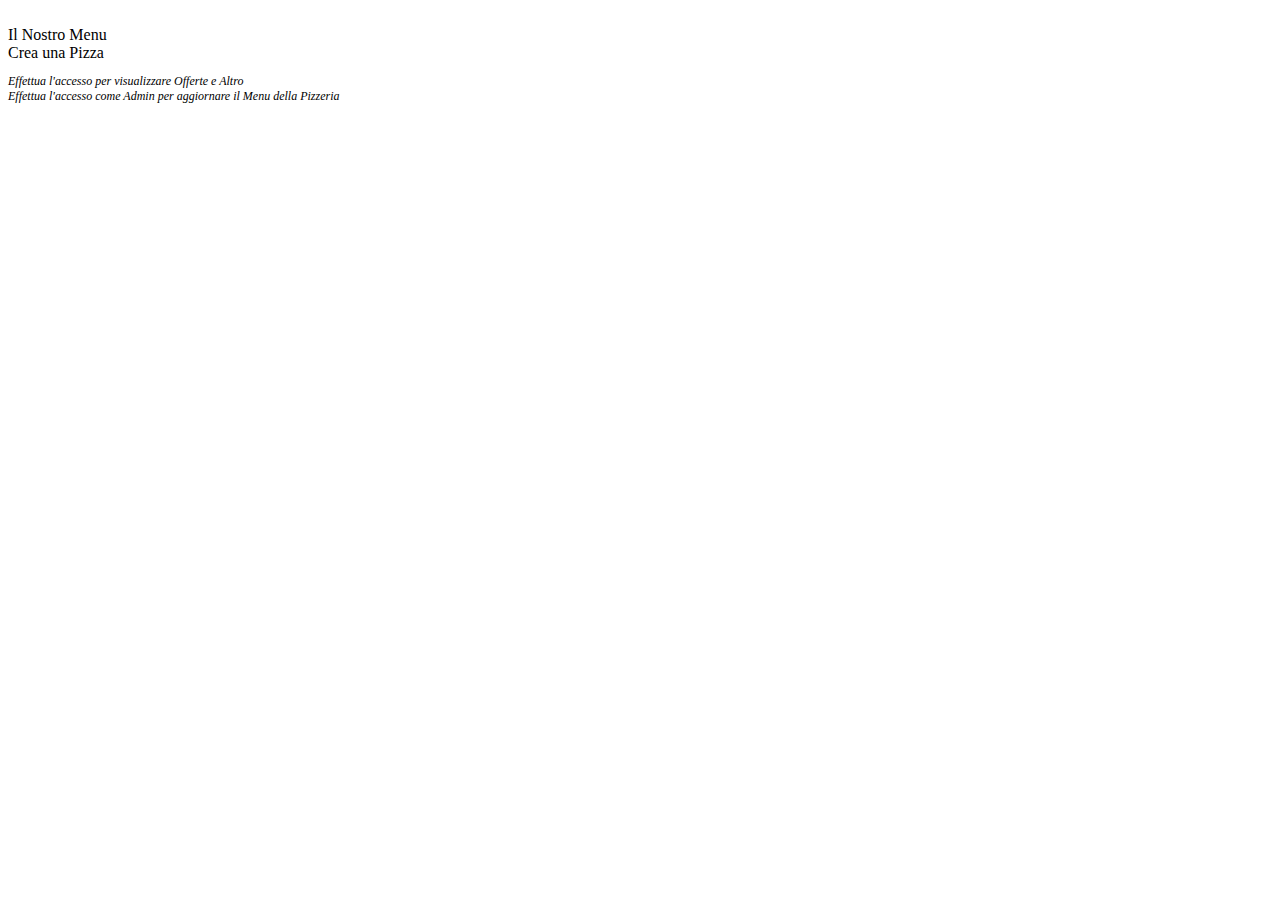
<file: src/main/resources/templates/index.html>
<!DOCTYPE HTML>
<html xmlns:th="http://www.thymeleaf.org">

<head th:replace="~{fragments :: pageHead(Benvenuto)}">
</head>

<body>
	<!-- Bootstrap Bundle with Popper -->
	<script th:src="@{/webjars/bootstrap/5.1.3/js/bootstrap.bundle.min.js}"></script>
	<header th:insert="fragments :: header(home)">

	</header>

	<section class="content">
		<div class="container pt-5">
			<div class="row justify-content-center p-5">

				<div class="col-lg-10 text-center">
					<img alt="" th:src="@{/img/LogoPizza.png}" width="auto" />
				</div>
			</div>
			<div class="row justify-content-center text-center p-5 gap-3">
				<div class="col-auto">
					<a th:href="@{'/pizze'}" class="btn btn-outline" role="button">Il Nostro Menu</a>
				</div>
				<div class="col-auto">
					<a th:href="@{'/pizze/crea-pizza'}" class="btn btn-outline" role="button">Crea una Pizza</a>
				</div>
			</div>
			<div class="row">
				<div class="col-lg-10 py-3">
					<p style="font-size: 12px; font-style: italic;">Effettua l'accesso per visualizzare Offerte e
						Altro<br>
						Effettua l'accesso come Admin per aggiornare il Menu della Pizzeria</p>
				</div>
			</div>
		</div>
	</section>




	<section>
		<footer th:insert="fragments :: footer(home)">

		</footer>
	</section>
















</body>

</html>
</file>
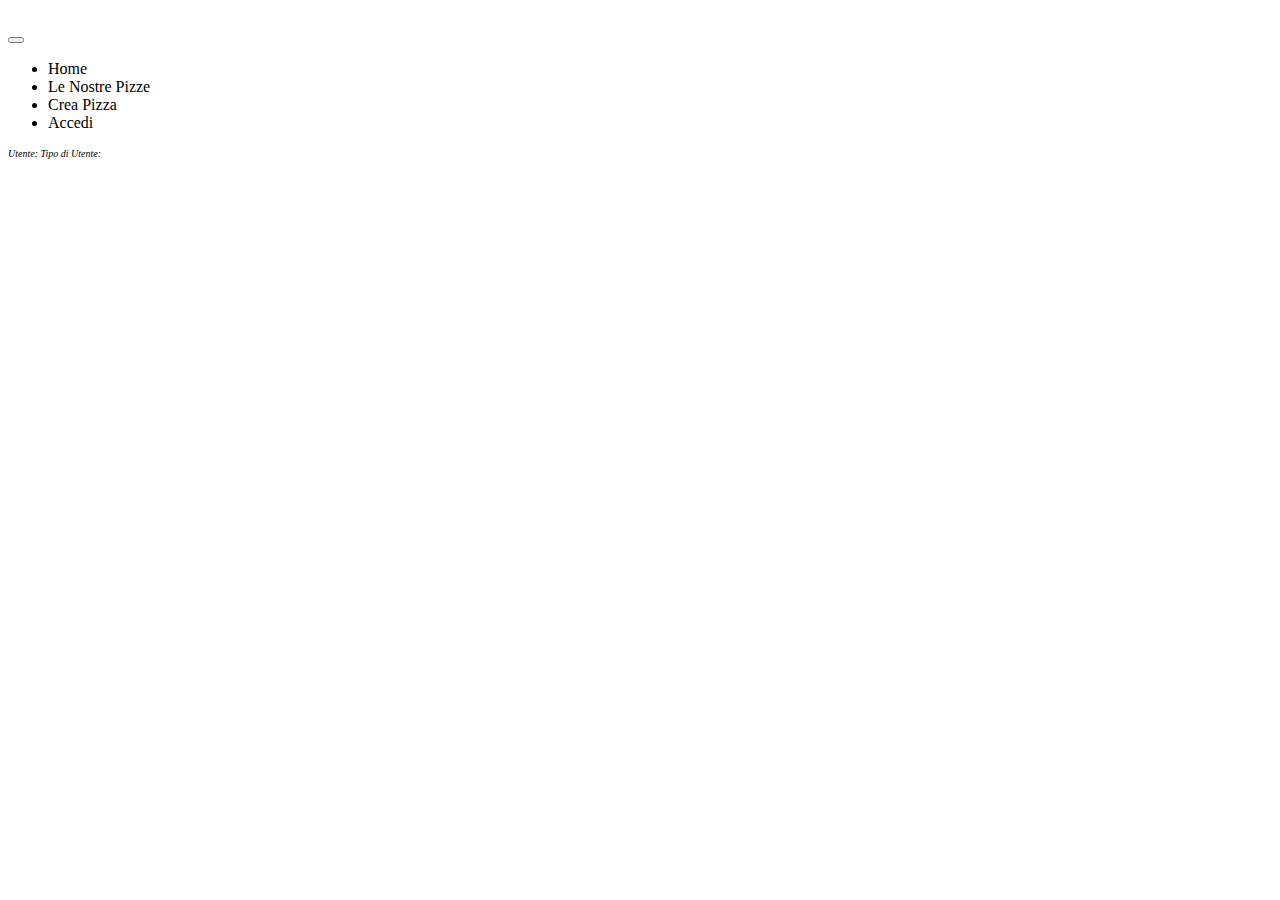
<file: src/main/resources/templates/fragments.html>
<!DOCTYPE HTML>
<html xmlns:th="http://www.thymeleaf.org">
	<!--Script and Utilities Fragment-->
<head th:fragment="pageHead(title)">
	<!-- Required meta tags -->
		<meta charset="utf-8">
		<meta name="viewport" content="width=device-width, initial-scale=1">
		<!-- Bootstrap CSS -->
		<link th:rel="stylesheet" th:href="@{/webjars/bootstrap/5.1.3/css/bootstrap.min.css}"/>
		<link th:rel="stylesheet" th:href="@{/webjars/font-awesome/5.15.4/css/all.css}"/>
		<link th:rel="stylesheet" type="text/css" th:href="@{/css/style.css}" />
		<title>La Mia Pizzera - [[${title}]]</title>
</head>


<body>
	<!-- Bootstrap Bundle with Popper -->
	<script th:src="@{/webjars/bootstrap/5.1.3/js/bootstrap.bundle.min.js}"></script>

	<!--Header Fragment with Navbar-->
	<header th:fragment="header(pagename)" class="top-header bg-light">
		<div class="container">
			<div class="d-flex flex-row justify-content-between align-items-center py-3">
				<!--Logo with Redirect-->
				<div class="col">
					<a  th:href="@{'/'}" >
					<img th:src="@{/img/LogoPizza.png}"alt="" style="width: 100px;"  />
					</a>
				</div>
				<div>
					<!--Menu di Navigazione-->
					<nav class="navbar navbar-light navbar-expand-lg">
						<button class="navbar-toggler" type="button" data-bs-toggle="collapse"
							data-bs-target="#navbarNav" aria-controls="navbarNav" aria-expanded="false"
							aria-label="Toggle navigation">
							<span class="navbar-toggler-icon"></span>
						</button>
						<div class="collapse navbar-collapse" id="navbarNav">
							<ul class="navbar-nav">
								<li class="nav-item">
									<a class="nav-link" aria-current="page" th:href="@{'/'}"
										th:classappend="${pagename == 'home'} ? 'nav-link-active':'nav-link'">Home</a>
								</li>
								
								<li class="nav-item">
									<a class="nav-link" th:href="@{'/pizze'}"
										th:classappend="${pagename == 'pizze'} ? 'nav-link-active' : 'nav-link'">Le
										Nostre Pizze</a>
								</li>
								<li class="nav-item" sec:authorize="hasAuthority('ADMIN')">
								<a class="nav-link" aria-current="page" th:href="@{'/pizze/crea-pizza'}"
								th:classappend="${pagename == 'crea'} ? 'nav-link-active':'nav-link'">Crea Pizza</a>
								</li>
								</li>
								<li class="nav-item">
								<a class="nav-link" aria-current="page" th:href="@{'/login'}"
								th:classappend="${pagename == 'login'} ? 'nav-link-active':'nav-link'">Accedi</a>
								</li>
							</ul>
						</div>
					</nav>
				</div>
			</div>
			<div class="d-flex flex-row justify-content-between align-items-center py-2" sec:authorize="isAuthenticated()">
				<div>
					<p style="font-size: 10px; font-style: italic;">Utente: <span sec:authenticate="name"></span>
					Tipo di Utente: <span sec:authentication="principal.authorities"></span></p>
				</div>
				<div>
					<a class="btn btn-outline" href="/logout"><i class="fas fa-sign-out-alt"></i></a>
				</div>
			</div>
		</div>
	</header>

	
	<footer th:fragment="footer(pagename)" class="footer" style="margin-top: 100px;">
		<div class="row justify-content-center p-5 bg-dark">
			<div class="col-lg-4 text-center">
				<p style="color: white; font-size: 12px;">Copyright @2024 - Designed by Nicola Morrone</p>
			</div>
		</div>
		
	</footer>

</body>

</html>
</file>
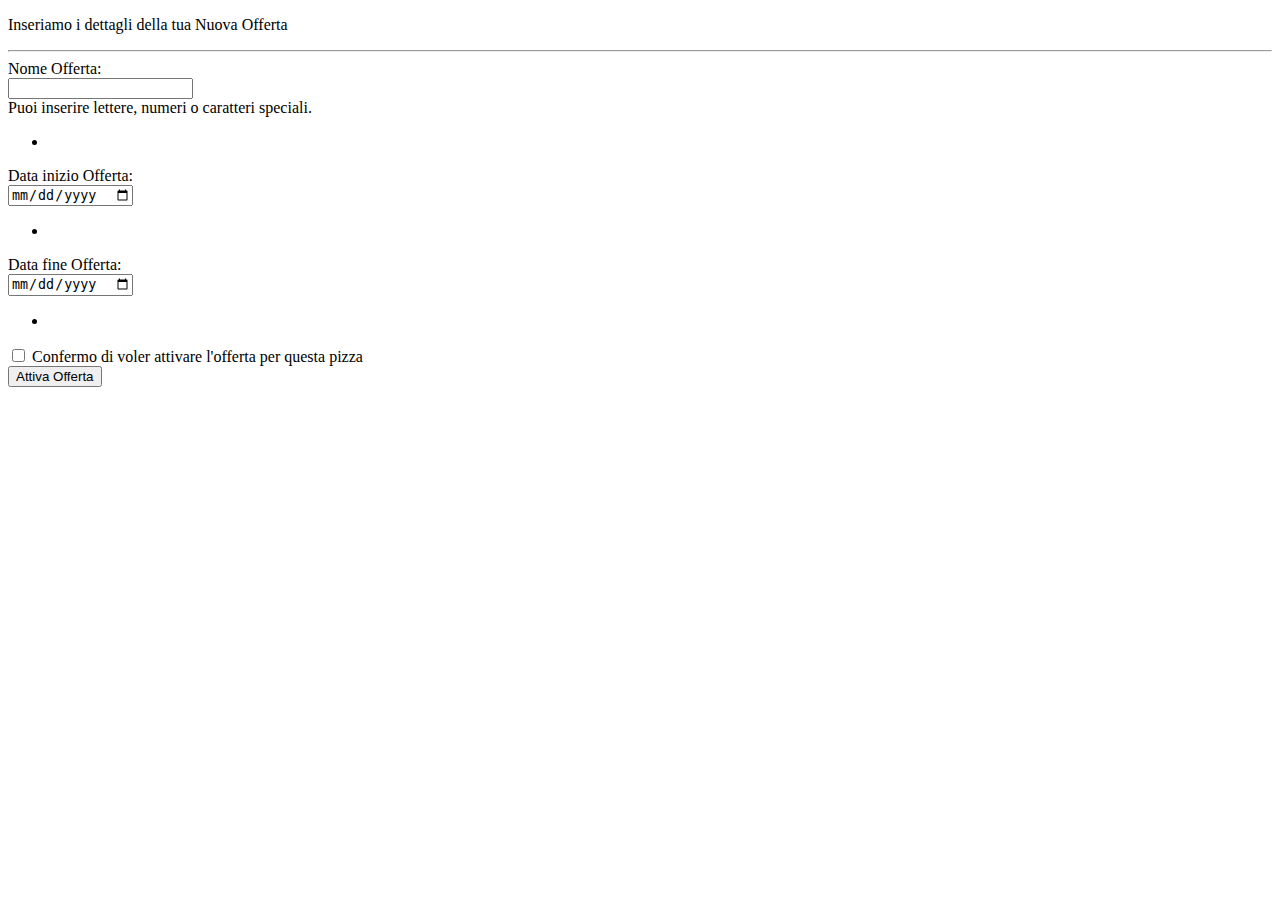
<file: src/main/resources/templates/pizze/crea-offerta.html>
<!DOCTYPE HTML>
<html xmlns:th="http://www.thymeleaf.org">
<head th:replace="~{fragments :: pageHead(offerta)}">
</head>

<body>
<!-- Bootstrap Bundle with Popper -->
<script th:src="@{/webjars/bootstrap/5.1.3/js/bootstrap.bundle.min.js}"></script>
<header th:insert="~{fragments :: header(offerta)}"></header>

<section class="content">
	<div class="container  pt-5">
		<div class="row justify-content-center">
			<div class="col-lg-8 justify-content-center mb-3">
				<span style="color: firebrick;" th:text="${offerta.pizza.getNomePizza()}"></span>
			</div>
			<div class="col-lg-8 justify-content-center">
				<p>Inseriamo i dettagli della tua Nuova Offerta</p>
				<hr style="color: firebrick;">
			</div>
			<!--Form creazione Offerta-->
			<div class="col-lg-8">
				<form id="couponForm" method="post"  th:object="${offerta}" th:action="@{/pizze/crea-offerta/{id} (id=*{pizza.getId()})}">
					<input type="hidden" id="pizza" th:field="*{pizza}">
					<div class="form-group row justify-content-between mb-3">
						<label class="col-lg-auto">Nome Offerta:</label>
						<div class="col-lg-6">
								<input type="text" class="form-control" id="nome" th:field="*{nome}" th:errorClass="is-invalid">
								<div id="emailHelp" class="form-text">Puoi inserire lettere, numeri o caratteri speciali.</div>
								<div th:if="${#fields.hasErrors('nome')}" class="invalid-feedback">
								<ul>
								<li th:each="err : ${#fields.errors('nome')}" th:text="${err}"></li>
								</ul>
								</div>
								
						</div>
						
					</div>
					<div class="form-group row justify-content-between py-3">
						<label class="col-lg-auto">Data inizio Offerta:</label>
						<div class="col-lg-6">
							<input type="date" class="form-control" id="inizio" th:field="*{inizio}" th:errorClass="is-invalid">
							<div th:if="${#fields.hasErrors('inizio')}" class="invalid-feedback">
								<ul>
									<li th:each="err : ${#fields.hasErrors('inizio')}" th:text="${err}"></li>
								</ul>
							</div>
						</div>
					</div>
					<div class="form-group row justify-content-between py-3">
						<label class="col-lg-auto">Data fine Offerta:</label>
						<div class="col-lg-6">
							<input type="date" class="form-control" id="fine" th:field="*{fine}" th:errorClass="is-invalid">
							<div th:if="${#fields.hasErrors('fine')}" class="invalid-feedback">
								<ul>
									<li th:each="err : ${#fields.hasErrors('fine')}" th:text="${err}"></li>
								</ul>
							</div>
						</div>
					</div>
					<div class="form-group row py-3">
						<div class="col-lg-8">
							<input type="checkbox" class="form-check-input" id="exampleCheck1" required>
							<label class="form-check-label" for="exampleCheck1">Confermo di voler attivare l'offerta per questa pizza</label>
						</div>
					<div class="form-group row justify-content-center py-5">
						<div class="col-auto">
						<button type="submit" class="btn btn-outline">Attiva Offerta</button>
						</div>
					</div>	
						
					</div>
				</form>				
			</div>
		</div>
		
	</div>
</section>
<section>
	<footer th:insert="fragments :: footer(pizze)">
		
	</footer>
</section>
</body>
</html>
</file>
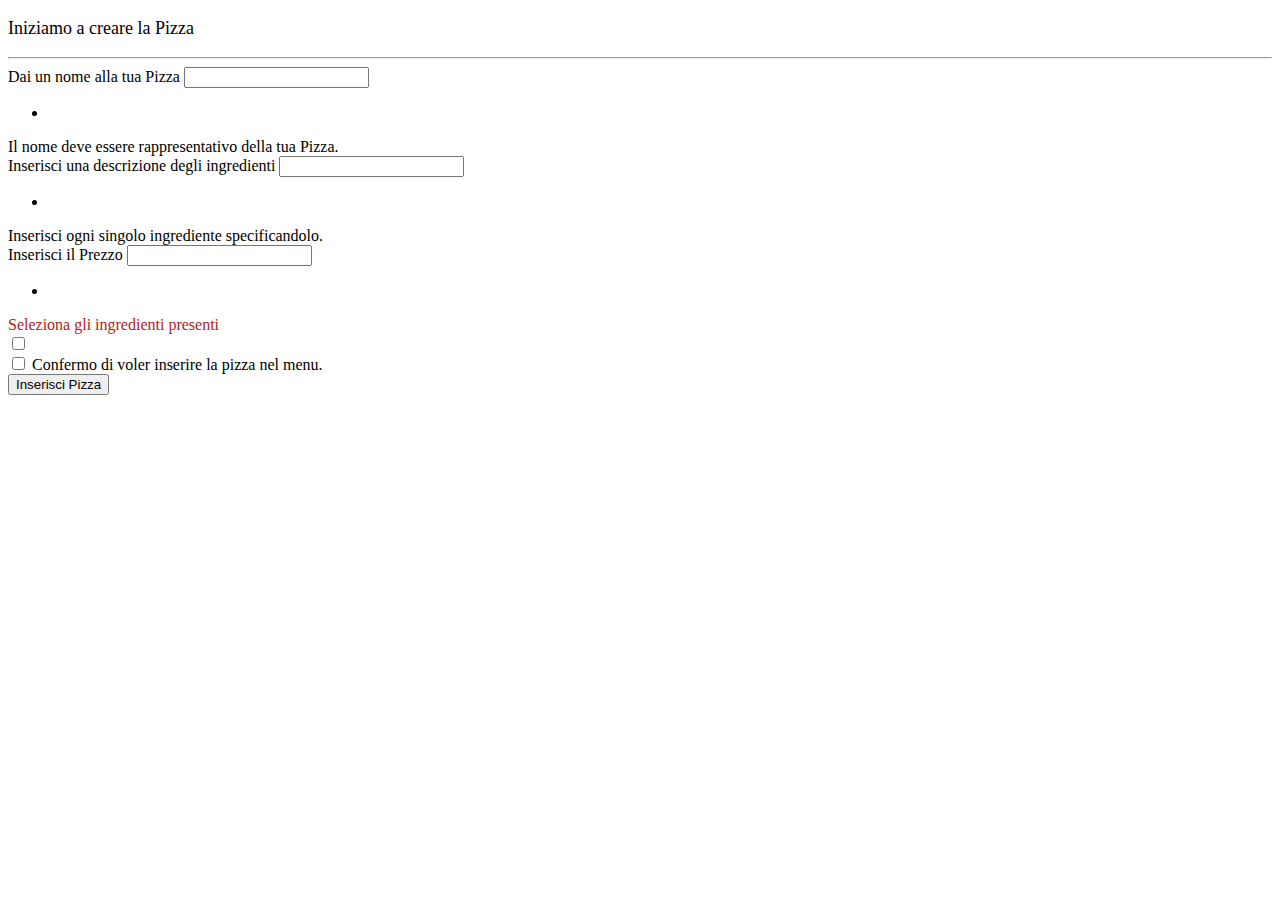
<file: src/main/resources/templates/pizze/crea-pizza.html>
<!DOCTYPE HTML>
<html xmlns:th="http://www.thymeleaf.org">

<head th:replace="~{fragments :: pageHead(crea-pizza)}">
</head>

<body>
	<!-- Bootstrap Bundle with Popper -->
	<script th:src="@{/webjars/bootstrap/5.1.3/js/bootstrap.bundle.min.js}"></script>
	<header th:insert="fragments :: header(pizze)">

	</header>

	<section class="content">
		<div class="container pt-5">
			<div class="row justify-content-center px-5">
				<div class="col-lg-8 mb-3">
					<p style="font-size: 18px;">Iniziamo a creare la Pizza</p>
					<hr style="color: firebrick;">
				</div>
			</div>
			<!--Form creazione Pizza con Ingredienti-->
			<div class="row justify-content-center px-5">
				<div class="col-lg-8">
					<form id="pizzaForm" th:object="${pizza}" th:action="@{/pizze/crea-pizza}" method="post">
						<div class="mb-3">
							<label for="nomePizza" class="form-label">Dai un nome alla tua Pizza</label>
							<input type="text" class="form-control" id="nomePizza" th:field="*{nomePizza}"
								th:errorClass="is-invalid">
							<div th:if="${#fields.hasErrors('nomePizza')}" class="invalid-feedback">
								<ul>
									<li th:each="err : ${#fields.errors('nomePizza')}" th:text="${err}"></li>
								</ul>
							</div>
							<div id="emailHelp" class="form-text">Il nome deve essere rappresentativo della tua Pizza.
							</div>
						</div>
						<div class="mb-3">
							<label for="descrizione" class="form-label">Inserisci una descrizione degli
								ingredienti</label>
							<input type="text" class="form-control" id="descrizione" th:field="*{descrizione}"
								th:errorClass="is-invalid">
							<div th:if="${#fields.hasErrors('descrizione')}" class="invalid-feedback">
								<ul>
									<li th:each="err : ${#fields.errors('descrizione')}" th:text="${err}"></li>
								</ul>
							</div>
							<div id="emailHelp" class="form-text">Inserisci ogni singolo ingrediente specificandolo.
							</div>
						</div>
						<div class="mb-3">
							<label for="prezzo" class="form-label">Inserisci il Prezzo</label>
							<input type="number" class="form-control" id="prezzo" aria-describedby="emailHelp"
								th:field="*{prezzo}" th:errorClass="is-invalid">
							<div th:if="${#fields.hasErrors('prezzo')}" class="invalid-feedback">
								<ul>
									<li th:each="err : ${#fields.errors('prezzo')}" th:text="${err}"></li>
								</ul>
							</div>
						</div>
						<div><label class="small-texts"><span style="color: firebrick">Seleziona gli ingredienti presenti</span></label></div>
						<!--Lista selezione ingredienti Inline-->
						<div class="mb-3 form-check form-check-inline" th:each="ingrediente : ${listaIngredienti}">
							<input type="checkbox" class="form-check-input" th:id="|ingrediente_${ingrediente.id}|"
								th:value="${ingrediente.id}" th:field="*{ingredienti}">
							<label for="|ingrediente_${ingrediente.id}|" class="form-check-label"
								th:text="${ingrediente.nome}"></label>
						</div>
						<div class="mb-3 form-check">
							<input type="checkbox" class="form-check-input" id="exampleCheck1" required>
							<label class="form-check-label small-texts" for="exampleCheck1">Confermo di voler inserire la pizza nel
								menu.</label>
						</div>
						<button type="submit" class="btn btn-outline">Inserisci Pizza</button>
					</form>
				</div>
			</div>
		</div>
	</section>




	<section>
		<footer th:insert="fragments :: footer(home)">

		</footer>
	</section>
















</body>

</html>
</file>
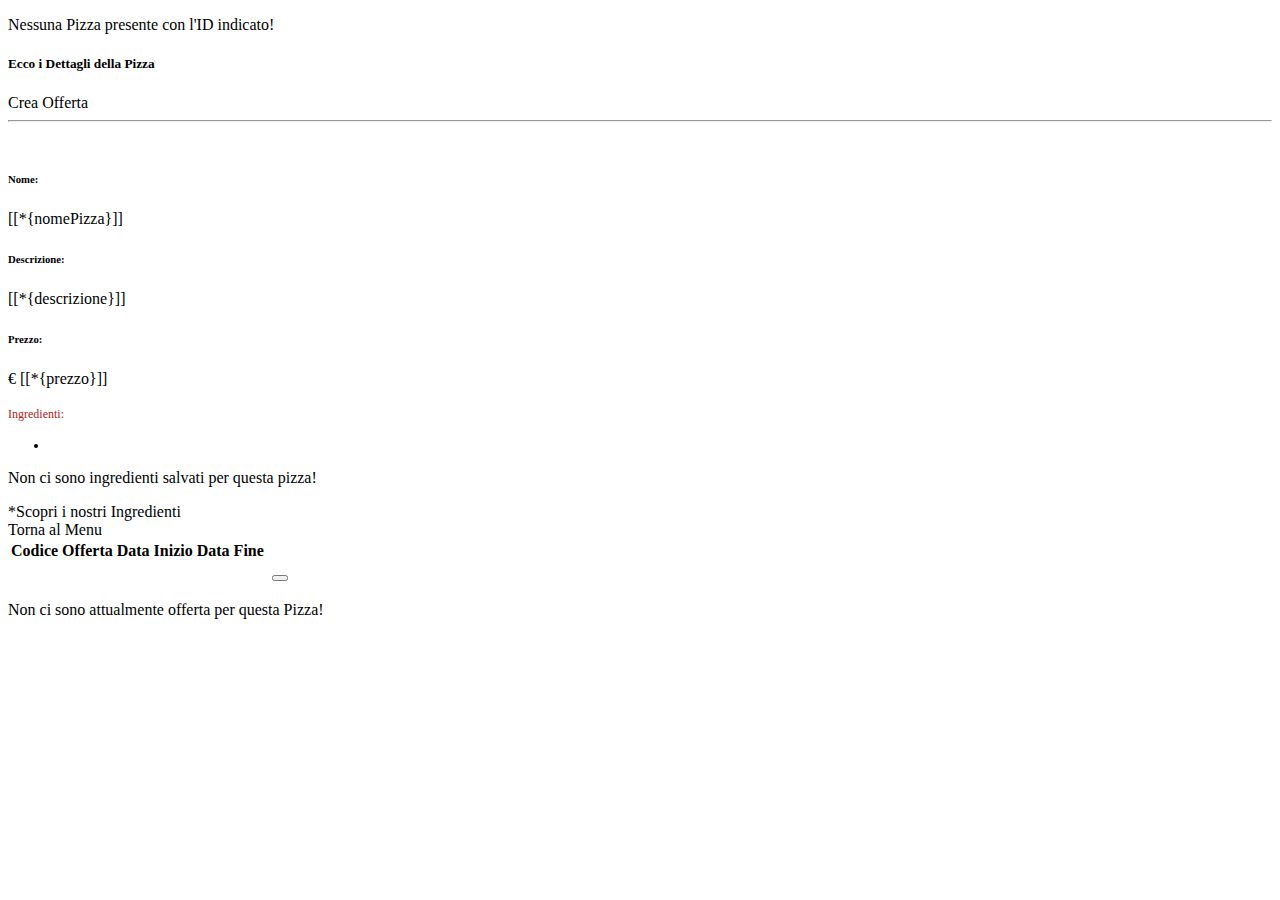
<file: src/main/resources/templates/pizze/info-pizza.html>
<!DOCTYPE HTML>
<html xmlns:th="http://www.thymeleaf.org">

<head th:replace="~{fragments :: pageHead('Info Pizza')}">
</head>

<body>
	<!-- Bootstrap Bundle with Popper -->
	<script th:src="@{/webjars/bootstrap/5.1.3/js/bootstrap.bundle.min.js}"></script>
	<header th:insert="~{fragments :: header(pizze)}"></header>

	<section class="content pt-5">
		<!--Container con verifica Pizza presente tramite ID su Url-->
		<div class="container" th:if="${verifica} == 0">
			<div class="row justify-content-center">
				<div class="col-auto">
					<p>Nessuna Pizza presente con l'ID indicato!</p>
				</div>
			</div>
		</div>
		<!--Container InfoPizza con controllo attributo di verifica-->
		<div class="container" th:if="${verifica} == 1" th:object="${infoPizza}">
			<!--Intestazione pagina con pulsante per Coupons-->
			<div class="row justify-content-center py-3">
				<div class="col-lg-10 pb-3">
					<h5>Ecco i Dettagli della Pizza</h5>

				</div>
				<div class="col">
					<a role="button" class="btn btn-outline" th:href="@{/pizze/crea-offerta/{id} (id=${infoPizza.id})}"
						sec:authorize="hasAuthority('ADMIN')">Crea Offerta</a>
				</div>
			</div>
			<hr style="color: firebrick;">
			<!--Doppia colonna con Foto e info Pizza-->
			<div class="row justify-content-center align-items-center py-3">
				<div class="col-lg-5">
					<img th:src="@{${infoPizza.linkFoto}}" alt="" class="img-fluid" style="width:100%;" />
				</div>
				<div class="col-lg-5">
					<h6><strong>Nome:</strong></h6>
					<p>[[*{nomePizza}]]</p>
					<h6><strong>Descrizione:</strong></h6>
					<p>[[*{descrizione}]]</p>
					<h6><strong>Prezzo:</strong></h6>
					<p>€ [[*{prezzo}]]</p>

					<!--Controllo Presenza ingredienti-->
					<div th:if="*{!getIngredienti().isEmpty()}">
						<span style="color: firebrick; font-size: 12px;">Ingredienti:</span>
						<ul class="list-group" th:each="ingrediente : *{getIngredienti()}">
							<li class="list-group-item" th:text="${ingrediente.getNome()}"
								style="font-size: 12px; border: none;"></li>
						</ul>
					</div>
					<!--Messaggio Avviso nessuna presenza ingredienti-->
					<div th:if="*{getIngredienti.isEmpty()}">
						<p>Non ci sono ingredienti salvati per questa pizza!</p>
					</div>
					<div class="small-texts py-3"><a th:href="@{/ingredienti}">*Scopri i nostri Ingredienti</a></div>
					<div class="d-grid col-sm-12 col-lg-6">
						<a th:href="@{'/pizze'}" class="btn btn-outline" role="button">Torna al Menu</a>
					</div>
				</div>
			</div>
			<!--Tabella lista coupon attivi-->

			<div class="row justify-content-center py-3">

				<!--Controllo verifica presenza coupon in Lista-->
				<div th:if="*{!coupons.isEmpty()}" class="col-lg-10" sec:authorize="hasAnyAuthority('ADMIN', 'USER')">
					<table class="table table-hover">
						<thead>
							<tr>
								<th>Codice Offerta</th>
								<th>Data Inizio</th>
								<th>Data Fine</th>
								<th sec:authorize="hasAuthority('ADMIN')"></th>
								<th sec:authorize="hasAuthority('ADMIN')"></th>
							</tr>
						</thead>
						<tbody>
							<tr th:each="coupon : *{coupons}">
								<td th:text="${coupon.getNome()}"></td>
								<td th:text="${coupon.getInizio()}"></td>
								<td th:text="${coupon.getFine()}"></td>
								<td sec:authorize="hasAuthority('ADMIN')"><a
										th:href="@{/pizze/modifica-offerta/{id} (id=${coupon.getId()})}"
										class="btn myButton" role="button"><i class="fas fa-pen fa-xs"></i></a></td>
								<td sec:authorize="hasAuthority('ADMIN')">
									<form th:action="@{/coupons/{id}/rimuovi (id=${coupon.getId()})}" method="post">
										<button class="btn myButton" type="submit"
											onclick="return confirm('Sei sicuro di voler eliminare il Coupon?')">
											<i class="fas fa-trash fa-xs"></i>
										</button>
									</form>
								</td>
							</tr>
						</tbody>
					</table>

				</div>
				<!--Messaggio avviso nessun Coupon disponibile-->
				<div th:if="*{coupons.isEmpty()}" class="col-lg-10 text-center">
					<p>Non ci sono attualmente offerta per questa Pizza!</p>
				</div>
			</div>
		</div>
	</section>
	<section>
		<footer th:insert="fragments :: footer(pizze)">

		</footer>
	</section>
</body>

</html>
</file>
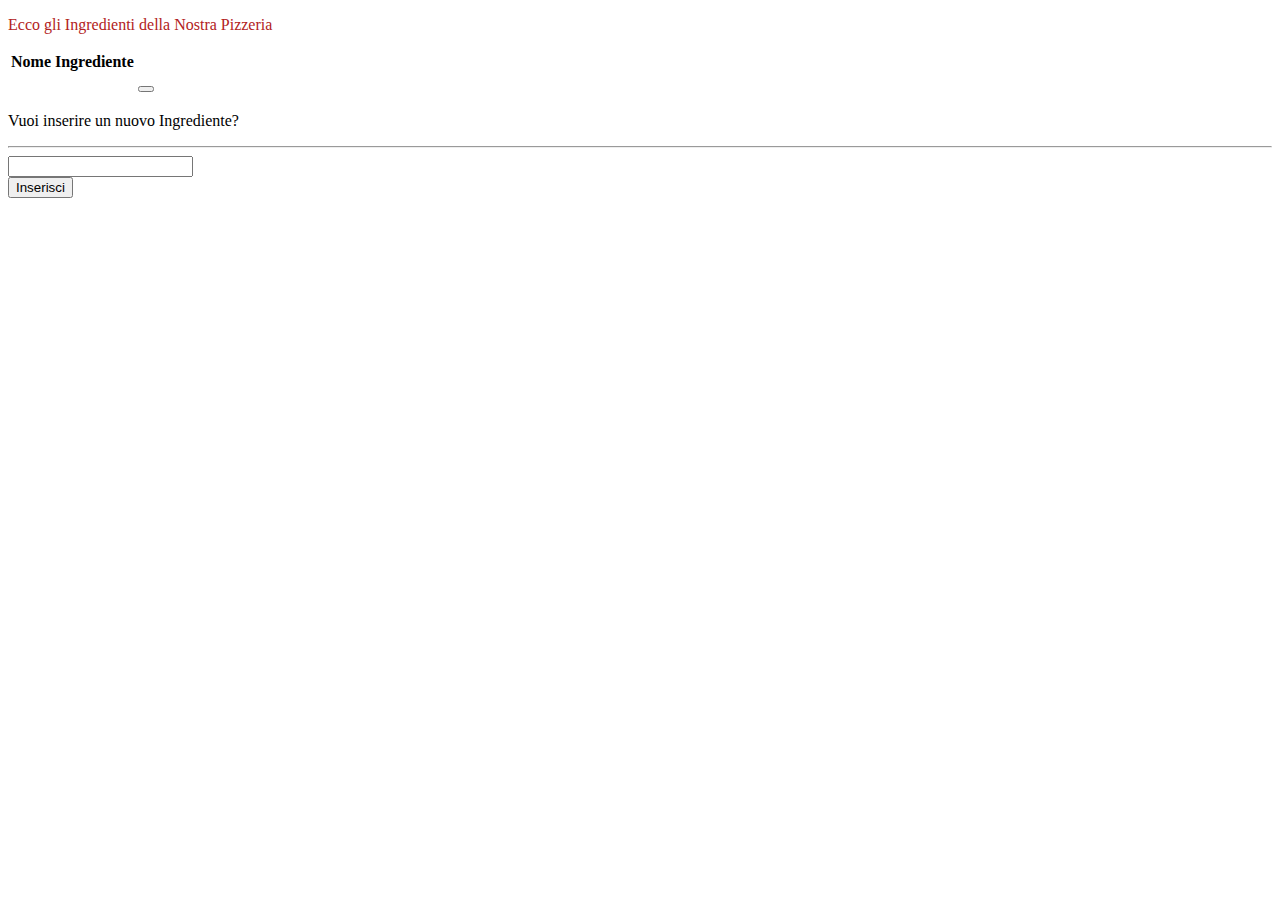
<file: src/main/resources/templates/pizze/lista-ingredienti.html>
<!DOCTYPE HTML>
<html xmlns:th="http://www.thymeleaf.org">

<head th:replace="~{fragments :: pageHead('I Nostri Ingredienti')}">
</head>

<body>
	<!-- Bootstrap Bundle with Popper -->
	<script th:src="@{/webjars/bootstrap/5.1.3/js/bootstrap.bundle.min.js}"></script>

	<header th:insert="~{fragments :: header(ingredienti)}"></header>

	<section class="content pt-5">
		<div class="container">
			<div class="row justify-content-center" sec:authorize="hasAnyRole('ADMIN', 'USER')">
				<div class="col-lg-10">
					<p style="color: firebrick;">Ecco gli Ingredienti della Nostra Pizzeria</p>
				</div>
				<div class="col-lg-7">
					<table class="table table-hover" th:object="${ingredienti}">
						<thead>
							<tr>
								<th>Nome Ingrediente</th>
								<th sec:authorize="hasAuthority('ADMIN')"></th>
							</tr>
						</thead>
						<tbody>
							<tr th:each="ingrediente : ${ingredienti}">
								<td th:text="${ingrediente.nome}"></td>
								<td sec:authorize="hasAuthority('ADMIN')">
									<form th:action="@{'/ingredienti/rimuovi-ingrediente/' + ${ingrediente.id}}"
										method="post">
										<button class="btn myButton" type="submit"
											onclick="return confirm('Sei sicuro di voler elimare ingrediente selezionato?')">
											<i class="fas fa-trash fa-xs"></i>
										</button>
									</form>
								</td>
							</tr>
						</tbody>
					</table>
				</div>
				<!--Colonna inserimento ingrediente STICKY-->
				<div class="col-lg-3 py-3" sec:authorize="hasAuthority('ADMIN')">
					<div class="sticky-top">
						<p>Vuoi inserire un nuovo Ingrediente?</p>
						<hr style="color: firebrick;">
						<form id="ingredienteForm" th:action="@{/ingredienti/inserisci-ingrediente}"
							th:object="${nuovoIngrediente}" method="post">
							<div class="mb-3">
								<input type="text" th:field="*{nome}" id="ingredienteForm" class="form-control">
							</div>
							<div class="mb-3">
								<button type="submit" class="btn btn-outline">Inserisci</button>
							</div>
						</form>
					</div>
				</div>

			</div>

		</div>

	</section>
	<section>
		<footer th:insert="fragments :: footer(pizze)">

		</footer>
	</section>
</body>

</html>
</file>
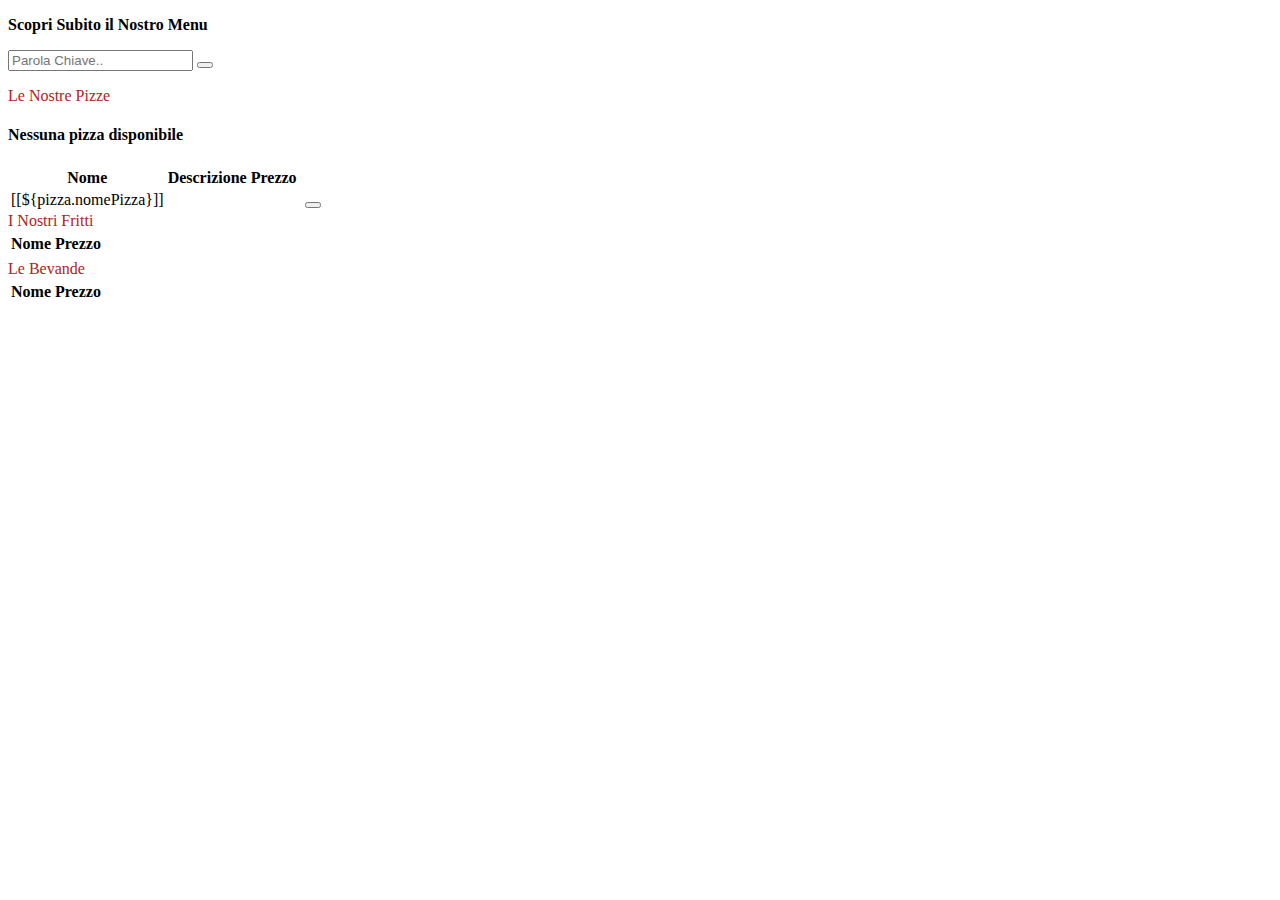
<file: src/main/resources/templates/pizze/lista-pizze.html>
<!DOCTYPE HTML>
<html xmlns:th="http://www.thymeleaf.org">

<head th:replace="~{fragments :: pageHead('Le Nostre Pizze')}">

<body>
	<!-- Bootstrap Bundle with Popper -->
	<script th:src="@{/webjars/bootstrap/5.1.3/js/bootstrap.bundle.min.js}"></script>
	<header th:insert="~{fragments :: header(pizze)}"></header>
	<section class="content pt-5">
		<div class="container">
			<div class="row justify-content-center">
				<div class="d-flex flex-wrap col-lg-10 justify-content-between text-center">
					<div>
						<p><strong>Scopri Subito il Nostro Menu</strong></p>
					</div>
					<div>
						<form class="d-flex" role="search" th:action="@{/pizze}" method="get">
						        <input class="form-control me-2" name="keyword" th:value="${keyword}" type="search" placeholder="Parola Chiave.." aria-label="Search">
						        <button class="btn myButton" type="submit"><i class="fas fa-search fa-xs"></i></button>
						      </form>
					</div>
				</div>
				<div class="col-lg-10 pt-3">
					<p class="pb-3" style="color: firebrick;">Le Nostre Pizze</p>
				</div>
				<div class="col-lg-10 table-responsive">
					<!--Condizione nessuna pizza presente in DB-->
					<div th:if="${pizze.isEmpty()}">
						<h4> Nessuna pizza disponibile </h4>
					</div>
					<table class="table table-hover" th:if="${!pizze.isEmpty()}">
						<thead>
							<tr>
								<th>Nome</th>
								<th>Descrizione</th>
								<th class="prezzo">Prezzo</th>
								<th sec:authorize="hasAuthority('ADMIN')"></th>
								<th sec:authorize="hasAuthority('ADMIN')"></th>
							</tr>
						</thead>
						<tbody>
							<!--Tabella lista piste presenti-->
							<tr th:each="pizza : ${pizze}">
								<td><a th:href="@{'/pizze/' + ${pizza.id}}">[[${pizza.nomePizza}]]</a></td>
								<td th:text="${pizza.descrizione}"></td>
								<td class="prezzo" th:text="${pizza.prezzo}"></td>
								<td sec:authorize="hasAuthority('ADMIN')"><a th:href="@{'/pizze/modifica-pizza/' + ${pizza.id}}" class="btn myButton" role="button"><i class="fas fa-pen fa-xs"></i></a</td>
								<td sec:authorize="hasAuthority('ADMIN')"><form th:action="@{'/pizze/rimuovi/' + ${pizza.id}}" method="post">
								<button class="btn myButton" type="submit" onclick="return confirm('Sei sicuro di voler eliminare la Pizza?')">
									<i class="fas fa-trash fa-xs"></i>
								</button>
								</form></td>
							</tr>
						</tbody>
					</table>
				</div>
				<!--Tabella Fritti-->
				<div class="col-lg-5 table-responsive">
					<table class="table table-hover">
						<thead>
							<tr><span style="color: firebrick;">I Nostri Fritti</span></tr>
							<tr>
								<th>Nome</th>
								<th class="prezzo">Prezzo</th>
							</tr>
						</thead>
						<tbody>
							<tr th:each=" fritto : ${fritti}">
								<td th:text="${fritto.nomeFritto}"></td>
								<td class="prezzo" th:text="${fritto.prezzo}"></td>
							</tr>
						</tbody>
					</table>
				</div>
				<!--Tabella Bevande-->
				<div class="col-lg-5 table-responsive">
					<table class="table table-hover">
						<thead>
							<tr><span style="color: firebrick;">Le Bevande</span></tr>
							<tr>
								<th>Nome</th>
								<th class="prezzo">Prezzo</th>
							</tr>
						</thead>
						<tbody>
							<tr th:each=" bevanda : ${bevande}">
								<td th:text="${bevanda.nomeBevanda}"></td>
								<td class="prezzo" th:text="${bevanda.prezzo}"></td>
							</tr>
						</tbody>
					</table>
				</div>
			</div>
		</div>
	</section>
	
	<section>
		<footer th:insert="fragments :: footer(pizze)">
			
		</footer>
	</section>

</body>

</html>
</file>
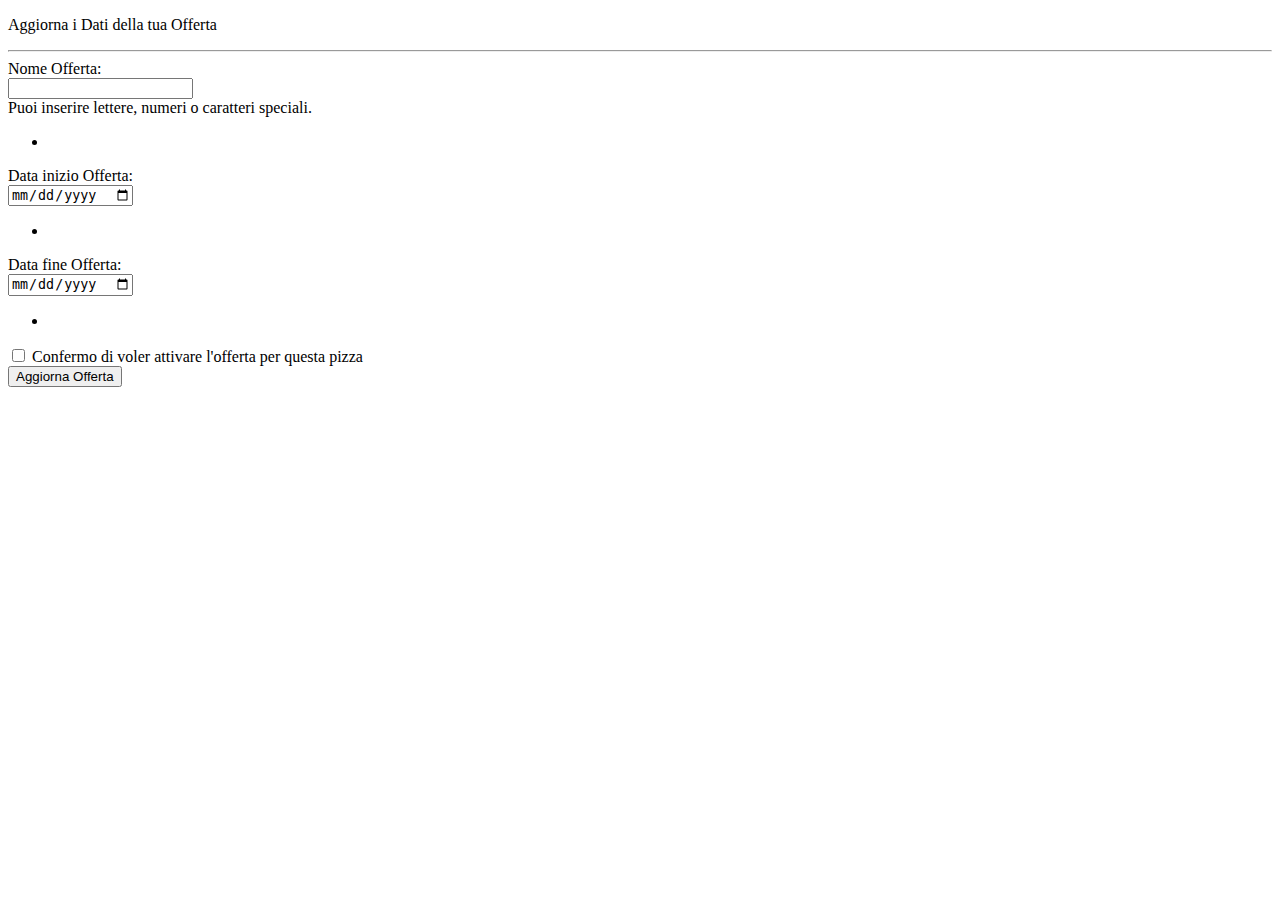
<file: src/main/resources/templates/pizze/modifica-offerta.html>
<!DOCTYPE HTML>
<html xmlns:th="http://www.thymeleaf.org">
<head th:replace="~{fragments :: pageHead(offerta)}">
</head>

<body>
<!-- Bootstrap Bundle with Popper -->
<script th:src="@{/webjars/bootstrap/5.1.3/js/bootstrap.bundle.min.js}"></script>
<header th:insert="~{fragments :: header(offerta)}"></header>

<section class="content">
	<div class="container  pt-5">
		<div class="row justify-content-center">
			<div class="col-lg-8 justify-content-center mb-3">
				<span style="color: firebrick;" th:text="${offerta.pizza.getNomePizza()}"></span>
			</div>
			<div class="col-lg-8 justify-content-center">
				<p>Aggiorna i Dati della tua Offerta</p>
				<hr style="color: firebrick;">
			</div>
			<!--Form aggiornamento dati offerta-->	
			<div class="col-lg-8" th:object="${offerta}">
				<form id="couponForm" method="post"  th:object="${offerta}" th:action="@{/pizze/modifica-offerta/{id} (id=*{getId()})}">
					<input type="hidden" id="pizza" th:field="*{pizza}">
					<div class="form-group row justify-content-between mb-3">
						<label class="col-lg-auto">Nome Offerta:</label>
						<div class="col-lg-6">
								<input type="text" class="form-control" id="nome" th:field="*{nome}" th:errorClass="is-invalid">
								<div id="emailHelp" class="form-text">Puoi inserire lettere, numeri o caratteri speciali.</div>
								<div th:if="${#fields.hasErrors('nome')}" class="invalid-feedback">
								<ul>
								<li th:each="err : ${#fields.errors('nome')}" th:text="${err}"></li>
								</ul>
								</div>
								
						</div>
						
					</div>
					<div class="form-group row justify-content-between py-3">
						<label class="col-lg-auto">Data inizio Offerta:</label>
						<div class="col-lg-6">
							<input type="date" class="form-control" id="inizio" th:field="*{inizio}" th:errorClass="is-invalid">
							<div th:if="${#fields.hasErrors('inizio')}" class="invalid-feedback">
								<ul>
									<li th:each="err : ${#fields.hasErrors('inizio')}" th:text="${err}"></li>
								</ul>
							</div>
						</div>
					</div>
					<div class="form-group row justify-content-between py-3">
						<label class="col-lg-auto">Data fine Offerta:</label>
						<div class="col-lg-6">
							<input type="date" class="form-control" id="fine" th:field="*{fine}" th:errorClass="is-invalid">
							<div th:if="${#fields.hasErrors('fine')}" class="invalid-feedback">
								<ul>
									<li th:each="err : ${#fields.hasErrors('fine')}" th:text="${err}"></li>
								</ul>
							</div>
						</div>
					</div>
					<div class="form-group row py-3">
						<div class="col-lg-8">
							<input type="checkbox" class="form-check-input" id="exampleCheck1" required>
							<label class="form-check-label" for="exampleCheck1">Confermo di voler attivare l'offerta per questa pizza</label>
						</div>
					<div class="form-group row justify-content-center py-5">
						<div class="col-auto">
						<button type="submit" class="btn btn-outline">Aggiorna Offerta</button>
						</div>
					</div>	
						
					</div>
				</form>				
			</div>
		</div>
		
	</div>
</section>
<section>
	<footer th:insert="fragments :: footer(pizze)">
		
	</footer>
</section>
</body>
</html>
</file>
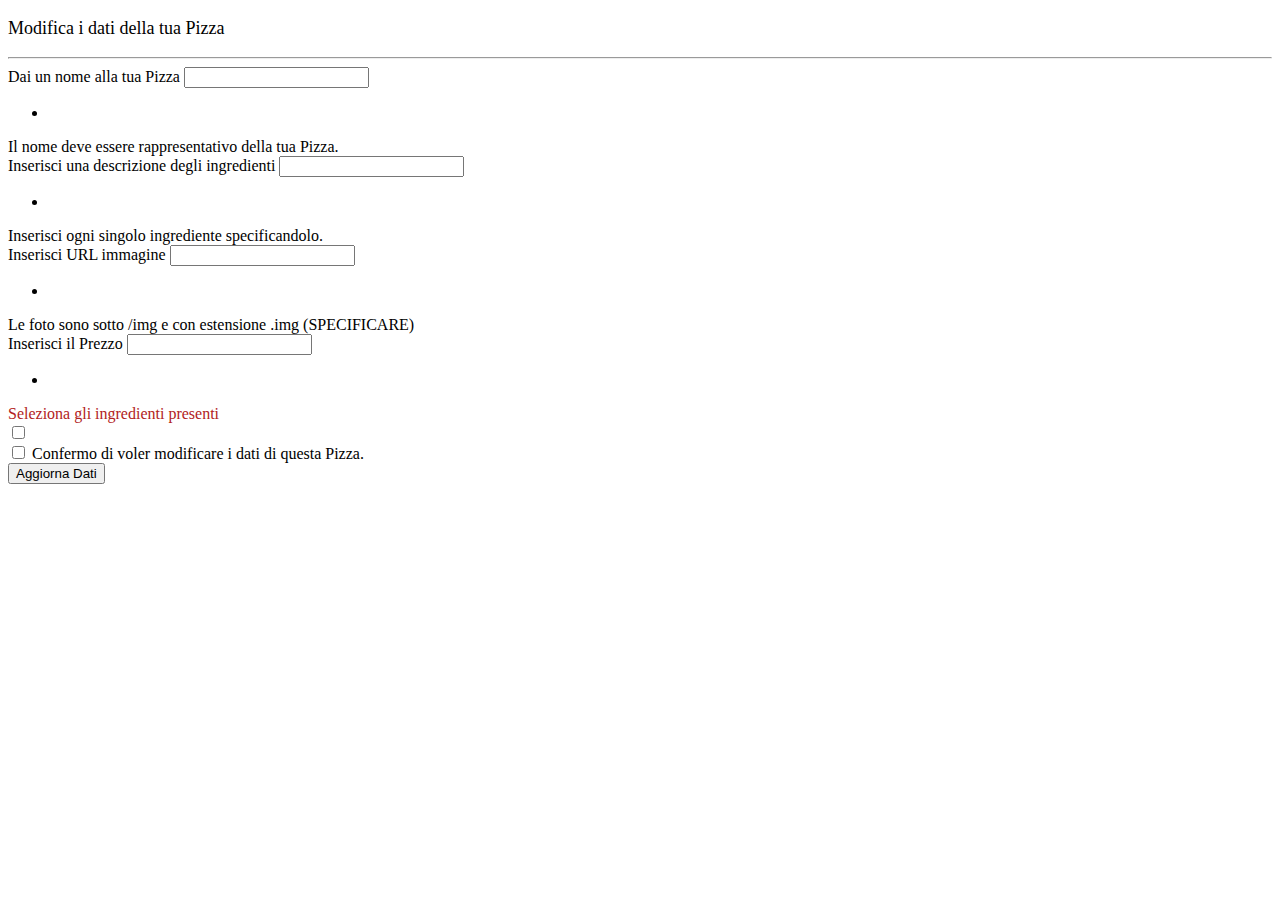
<file: src/main/resources/templates/pizze/modifica-pizza.html>
<!DOCTYPE HTML>
<html xmlns:th="http://www.thymeleaf.org">

<head th:replace="~{fragments :: pageHead(modifica)}">
</head>

<body>
	<!-- Bootstrap Bundle with Popper -->
	<script th:src="@{/webjars/bootstrap/5.1.3/js/bootstrap.bundle.min.js}"></script>
	<header th:insert="fragments :: header(pizze)">

	</header>

	<section class="content">
		<div class="container pt-5">
			<div class="row justify-content-center px-5">
				<div class="col-lg-8 mb-3">
					<p style="font-size: 18px;">Modifica i dati della tua Pizza</p>
					<hr style="color: firebrick;">
				</div>
			</div>
			<!--Form Modifica Pizza Esistente-->
			<div class="row justify-content-center px-5">
				<div class="col-lg-8">
					<form id="pizzaForm" th:object="${pizza}" th:action="@{/pizze/modifica-pizza/{id} (id=${pizza.id})}"
						method="post">
						<div class="mb-3">
							<label for="nomePizza" class="form-label">Dai un nome alla tua Pizza</label>
							<input type="text" class="form-control" id="nomePizza" th:field="*{nomePizza}"
								th:errorClass="is-invalid">
							<div th:if="${#fields.hasErrors('nomePizza')}" class="invalid-feedback">
								<ul>
									<li th:each="err : ${#fields.errors('nomePizza')}" th:text="${err}"></li>
								</ul>
							</div>
							<div id="emailHelp" class="form-text">Il nome deve essere rappresentativo della tua Pizza.
							</div>
						</div>
						<div class="mb-3">
							<label for="descrizione" class="form-label">Inserisci una descrizione degli
								ingredienti</label>
							<input type="text" class="form-control" id="descrizione" th:field="*{descrizione}"
								th:errorClass="is-invalid">
							<div th:if="${#fields.hasErrors('descrizione')}" class="invalid-feedback">
								<ul>
									<li th:each="err : ${#fields.errors('descrizione')}" th:text="${err}"></li>
								</ul>
							</div>
							<div id="emailHelp" class="form-text">Inserisci ogni singolo ingrediente specificandolo.
							</div>
						</div>
						<div class="mb-3">
							<label for="foto" class="form-label">Inserisci URL immagine</label>
							<input type="text" class="form-control" id="linkFoto" th:field="*{linkFoto}"
								th:errorClass="is-invalid">
							<div th:if="${#fields.hasErrors('descrizione')}" class="invalid-feedback">
								<ul>
									<li th:each="err : ${#fields.errors('descrizione')}" th:text="${err}"></li>
								</ul>
							</div>
							<div id="emailHelp" class="form-text">Le foto sono sotto /img e con estensione .img
								(SPECIFICARE)
							</div>
						</div>
						<div class="mb-3">
							<label for="prezzo" class="form-label">Inserisci il Prezzo</label>
							<input type="number" class="form-control" id="prezzo" aria-describedby="emailHelp"
								th:field="*{prezzo}" th:errorClass="is-invalid">
							<div th:if="${#fields.hasErrors('prezzo')}" class="invalid-feedback">
								<ul>
									<li th:each="err : ${#fields.errors('prezzo')}" th:text="${err}"></li>
								</ul>
							</div>
						</div>
						<div><label class="small-texts"><span style="color: firebrick">Seleziona gli ingredienti presenti</span></label></div>
						<!--Lista selezione Ingredienti Inline-->
						<div class="mb-3 form-check form-check-inline" th:each="ingrediente : ${listaIngredienti}">
							<input type="checkbox" class="form-check-input" th:id="|ingrediente_${ingrediente.id}|"
								th:value="${ingrediente.id}" th:field="*{ingredienti}">
							<label for="|ingrediente_${ingrediente.id}|" class="form-check-label"
								th:text="${ingrediente.nome}"></label>
						</div>
						<div class="mb-3 form-check">
							<input type="checkbox" class="form-check-input" id="exampleCheck1" required>
							<label class="form-check-label small-texts" for="exampleCheck1">Confermo di voler modificare
								i dati di
								questa Pizza.</label>
						</div>
						<button type="submit" class="btn btn-outline">Aggiorna Dati</button>
					</form>
				</div>
			</div>
		</div>
	</section>




	<section>
		<footer th:insert="fragments :: footer(home)">

		</footer>
	</section>
















</body>

</html>
</file>
